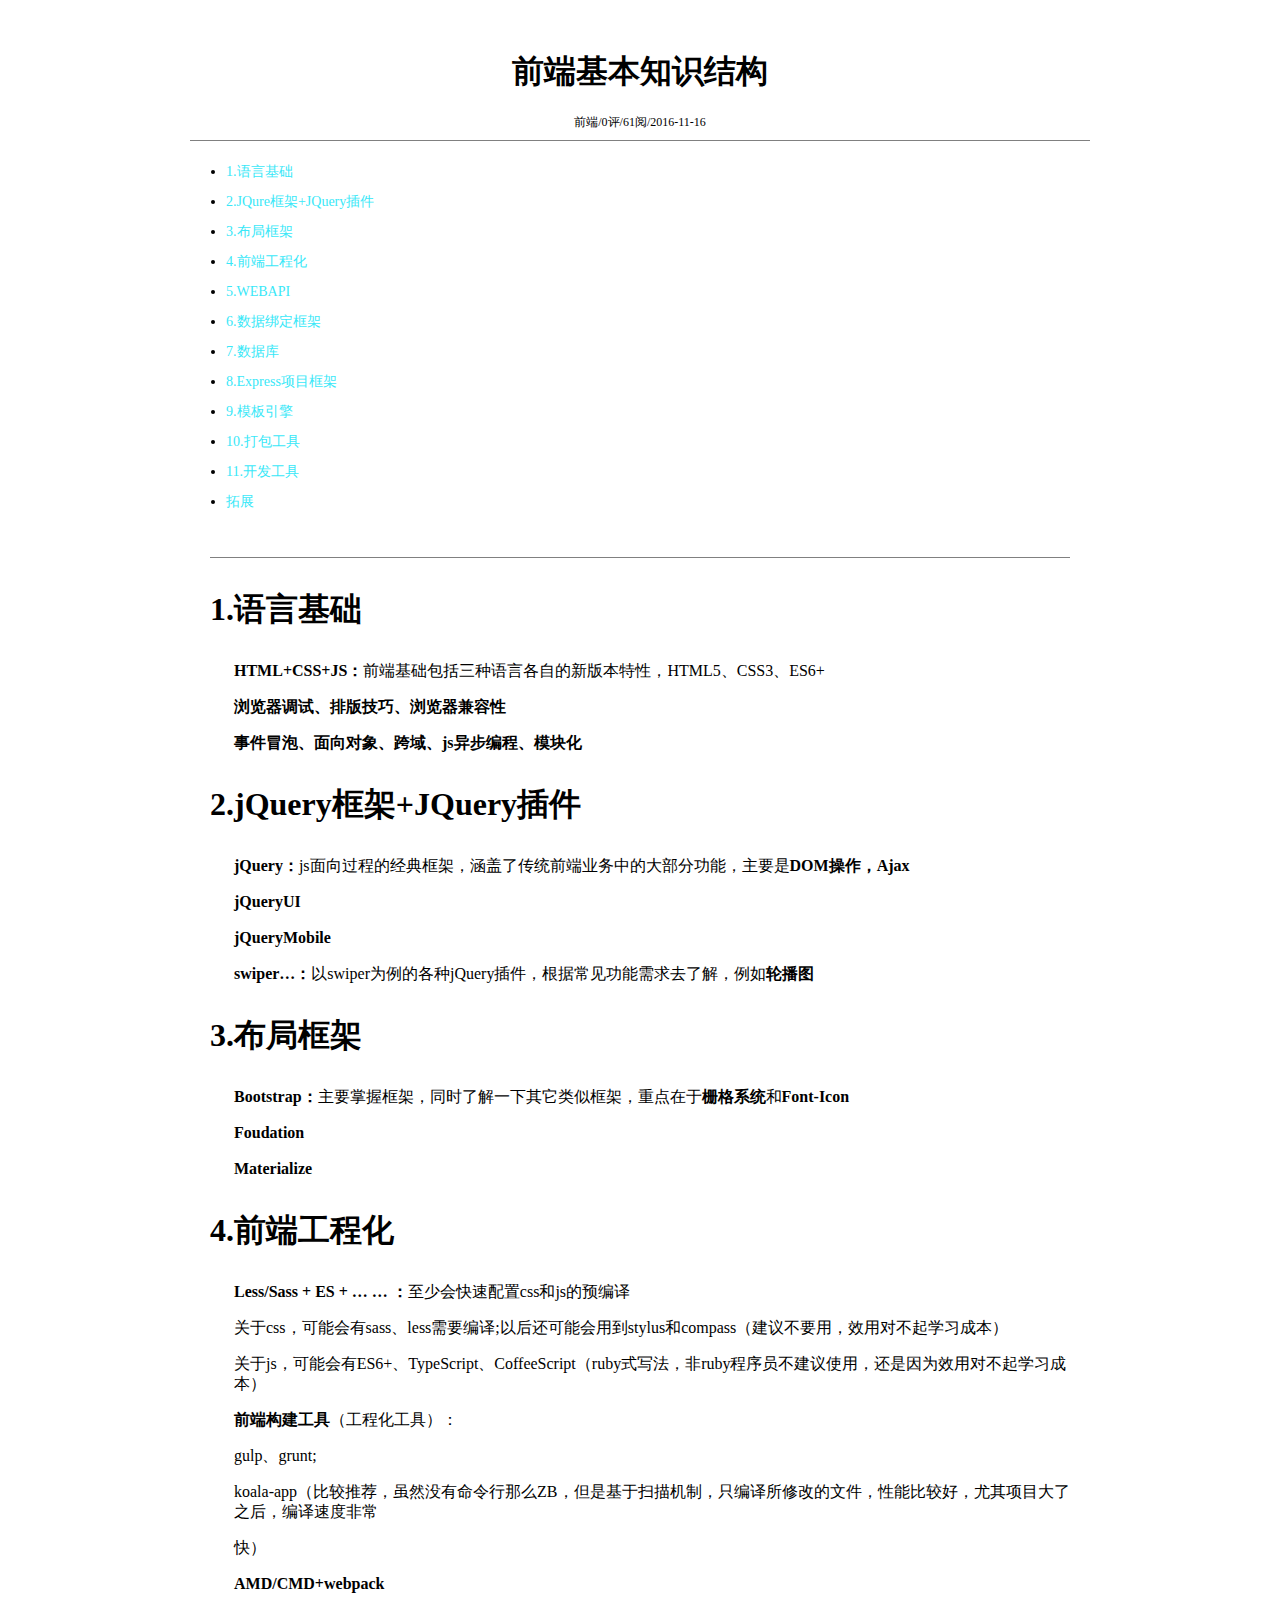
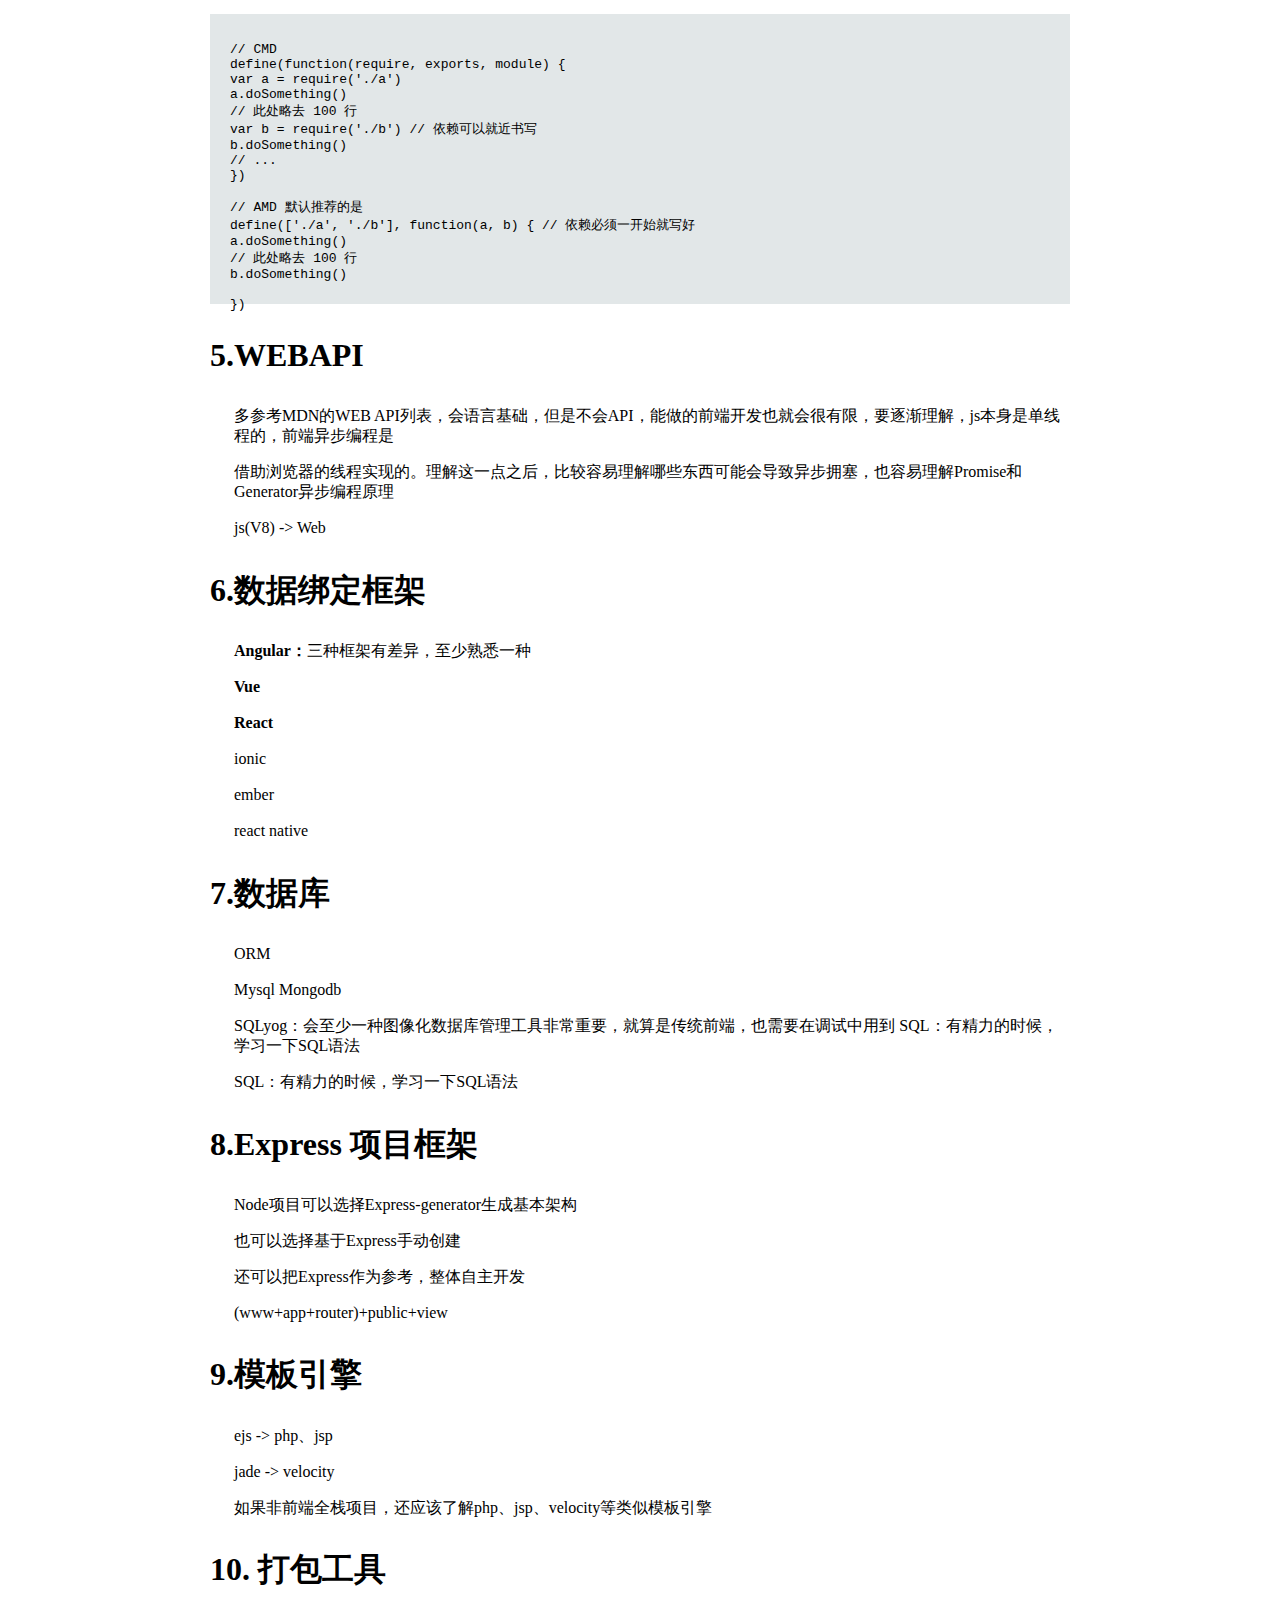
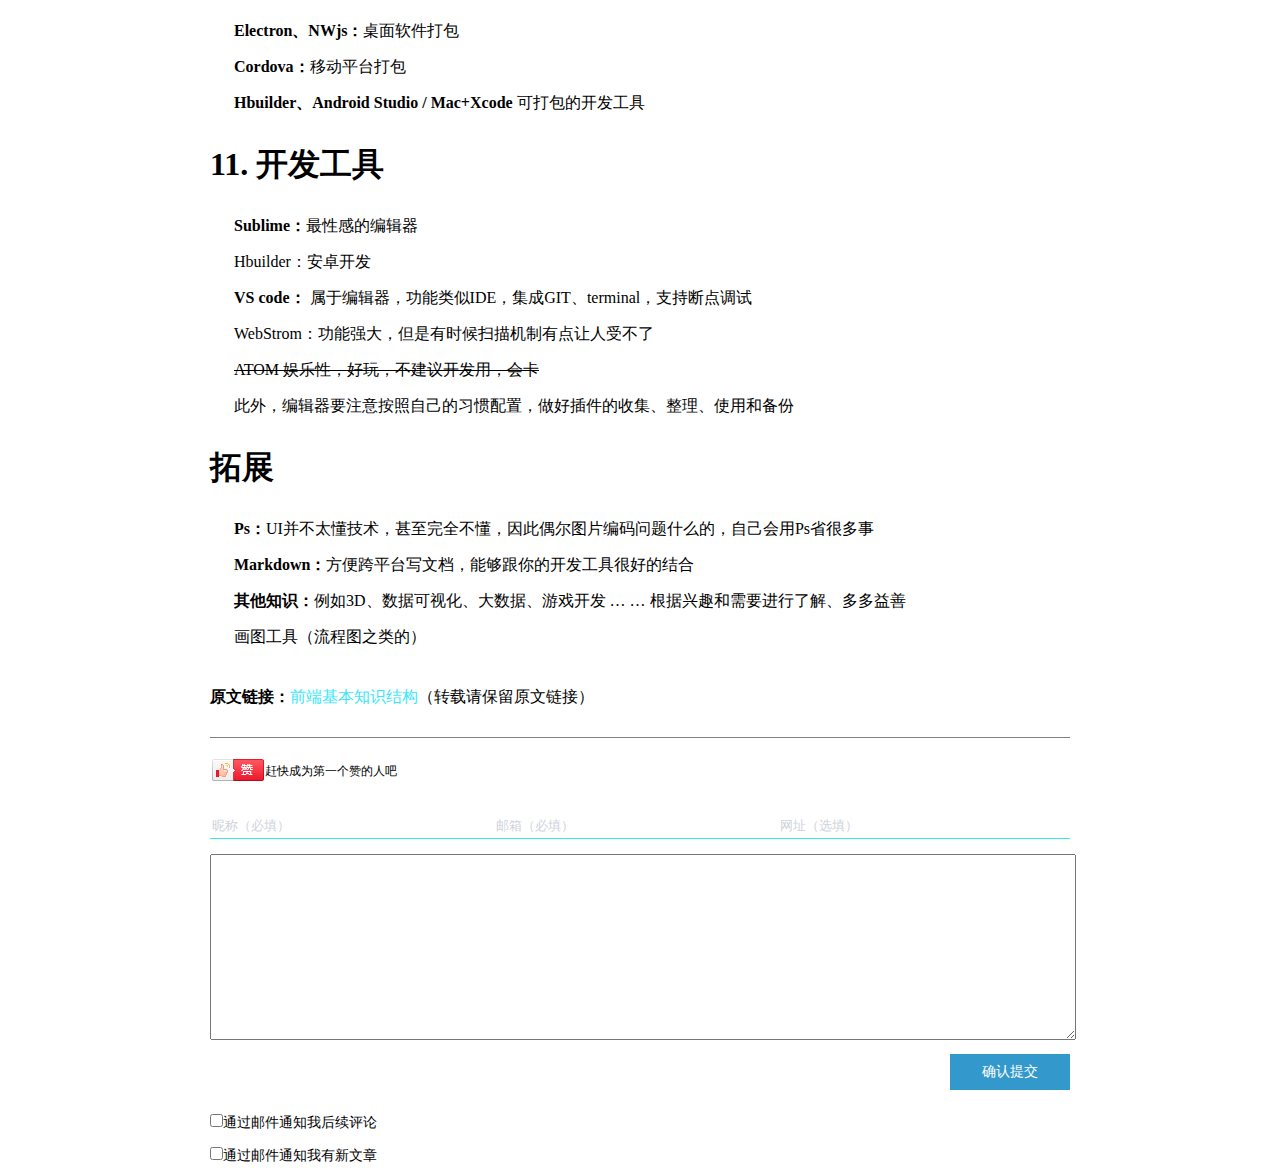
<file: 20161122/index.html>
<!doctype html>
<html lang="en">
<head>
    <meta charset="utf-8">
    <link rel="stylesheet" href="./style.css">
</head>
<body>
    <header>
        <h1>前端基本知识结构</h1>
        <div>前端/0评/61阅/2016-11-16</div>
    </header>
    <section>
        <div class="first">
            <ul>
                <li><a href="#yu1">1.语言基础</a></li>
                <li><a href="#yu2">2.JQure框架+JQuery插件</a></li>
                <li><a href="#yu3">3.布局框架</a></li>
                <li><a href="#yu4">4.前端工程化</a></li>
                <li><a href="#yu5">5.WEBAPI</a></li>
                <li><a href="#yu6">6.数据绑定框架</a></li>
                <li><a href="#yu7">7.数据库</a></li>
                <li><a href="#yu8">8.Express项目框架</a></li>
                <li><a href="#yu9">9.模板引擎</a></li>
                <li><a href="#yu10">10.打包工具</a></li>
                <li><a href="#yu11">11.开发工具</a></li>
                <li><a href="#yu12">拓展</a></li>
            </ul>
        </div>
        <div class="second">
            <h1 id="yu1">1.语言基础</h1>
            <p><b>HTML+CSS+JS：</b>前端基础包括三种语言各自的新版本特性，HTML5、CSS3、ES6+</p>
            <p><b>浏览器调试、排版技巧、浏览器兼容性</b></p>
            <p><b>事件冒泡、面向对象、跨域、js异步编程、模块化</b></p>
            <h1 id="yu2">2.jQuery框架+JQuery插件</h1>
            <p><b>jQuery：</b>js面向过程的经典框架，涵盖了传统前端业务中的大部分功能，主要是<b>DOM操作，Ajax</b></p>
            <p><b>jQueryUI</b></p>
            <p><b>jQueryMobile</b></p>
            <p><b>swiper…：</b>以swiper为例的各种jQuery插件，根据常见功能需求去了解，例如<b>轮播图</b></p>
            <h1 id="yu3">3.布局框架</h1>
            <p><b>Bootstrap：</b>主要掌握框架，同时了解一下其它类似框架，重点在于<b>栅格系统</b>和<b>Font-Icon</b></p>
            <p><b>Foudation</b></p>
            <p><b>Materialize</b></p>
            <h1 id="yu4">4.前端工程化</h1>
            <p><b>Less/Sass + ES + … … ：</b>至少会快速配置css和js的预编译</p>
            <p>关于css，可能会有sass、less需要编译;以后还可能会用到stylus和compass（建议不要用，效用对不起学习成本）</p>
            <p>关于js，可能会有ES6+、TypeScript、CoffeeScript（ruby式写法，非ruby程序员不建议使用，还是因为效用对不起学习成本）</p>
            <p><b>前端构建工具</b>（工程化工具）：</p>
            <p>gulp、grunt;</p>
            <p>koala-app（比较推荐，虽然没有命令行那么ZB，但是基于扫描机制，只编译所修改的文件，性能比较好，尤其项目大了之后，编译速度非常</p>
            <p>快）</p>
            <p><b>AMD/CMD+webpack</b></p>
        </div>
        <div class="third">
            <pre>// CMD
define(function(require, exports, module) {
var a = require('./a')
a.doSomething()
// 此处略去 100 行
var b = require('./b') // 依赖可以就近书写
b.doSomething()
// ...
})

// AMD 默认推荐的是
define(['./a', './b'], function(a, b) { // 依赖必须一开始就写好
a.doSomething()
// 此处略去 100 行
b.doSomething()

})
            </pre>
        </div>
        <div class="second">
            <h1 id="yu5">5.WEBAPI</h1>
            <p>多参考MDN的WEB API列表，会语言基础，但是不会API，能做的前端开发也就会很有限，要逐渐理解，js本身是单线程的，前端异步编程是</p>
            <p>借助浏览器的线程实现的。理解这一点之后，比较容易理解哪些东西可能会导致异步拥塞，也容易理解Promise和Generator异步编程原理</p>
            <p>js(V8) -> Web</p>
            <h1 id="yu6">6.数据绑定框架</h1>
            <p><b>Angular：</b>三种框架有差异，至少熟悉一种</p>
            <p><b>Vue</b></p>
            <p><b>React</b></p>
            <p>ionic</p>
            <p>ember</p>
            <p>react native</p>
            <h1 id="yu7">7.数据库</h1>
            <p>ORM</p>
            <p>Mysql Mongodb</p>
            <p>SQLyog：会至少一种图像化数据库管理工具非常重要，就算是传统前端，也需要在调试中用到
SQL：有精力的时候，学习一下SQL语法</p>
            <p>SQL：有精力的时候，学习一下SQL语法</p>
            <h1 id="yu8">8.Express 项目框架</h1>
            <p>Node项目可以选择Express-generator生成基本架构</p>
            <p>也可以选择基于Express手动创建</p>
            <p>还可以把Express作为参考，整体自主开发</p>
            <p>(www+app+router)+public+view</p>
            <h1 id="yu9">9.模板引擎</h1>
            <p>ejs -> php、jsp</p>
            <p>jade -> velocity</p>
            <p>如果非前端全栈项目，还应该了解php、jsp、velocity等类似模板引擎</p>
            <h1 id="yu10">10. 打包工具</h1>
            <p><b>Electron、NWjs：</b>桌面软件打包</p>
            <p><b>Cordova：</b>移动平台打包</p>
            <p><b>Hbuilder、Android Studio / Mac+Xcode </b>可打包的开发工具</p>
            <h1 id="yu11">11. 开发工具</h1>
            <p><b>Sublime：</b>最性感的编辑器</p>
            <p>Hbuilder：安卓开发</p>
            <p><b>VS code： </b>属于编辑器，功能类似IDE，集成GIT、terminal，支持断点调试</p>
            <p>WebStrom：功能强大，但是有时候扫描机制有点让人受不了</p>
            <p><del>ATOM 娱乐性，好玩，不建议开发用，会卡</del></p>
            <p>此外，编辑器要注意按照自己的习惯配置，做好插件的收集、整理、使用和备份</p>
            <h1 id="yu12">拓展</h1>
            <p><b>Ps：</b>UI并不太懂技术，甚至完全不懂，因此偶尔图片编码问题什么的，自己会用Ps省很多事</p>
            <p><b>Markdown：</b>方便跨平台写文档，能够跟你的开发工具很好的结合</p>
            <p><b>其他知识：</b>例如3D、数据可视化、大数据、游戏开发 … … 根据兴趣和需要进行了解、多多益善</p>
            <p>画图工具（流程图之类的）</p>
        </div>
        <div class="fouth">
            <b>原文链接：</b><a href="#">前端基本知识结构</a><span>（转载请保留原文链接）</span>
        </div>
    </section>
    <footer>
        <div class="xia">
            <div>
                <div class="good"></div>
                <p>赶快成为第一个赞的人吧</p>
            </div>
            <div class="three">
                <input type="text" value="昵称（必填）">
                <input type="text" value="邮箱（必填）">
                <input type="text" value="网址（选填）">
            </div>
        </div>
        <textarea></textarea>
        <div class="ti">
            <input type="submit" value="确认提交">
        </div>
        <input type="checkbox" value="评论"><span>通过邮件通知我后续评论</span><br>
        <input type="checkbox" value="文章"><span>通过邮件通知我有新文章</span>
    </footer>
</body>
</html>
</file>
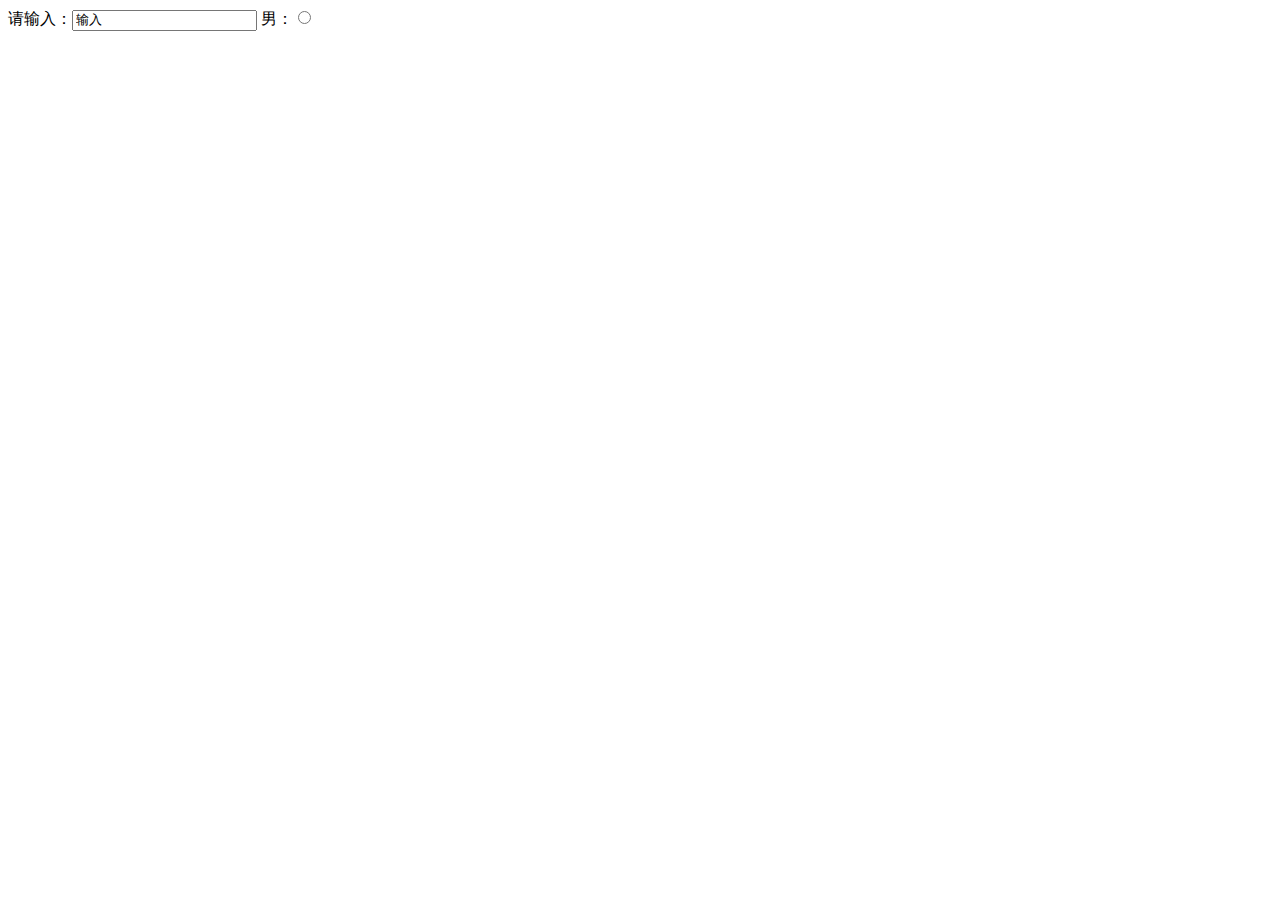
<file: 20161123/form/index.html>
<!DOCTYPE html>
<html lang="en">
<head>
    <meta charset="UTF-8">
    <title>Document</title>
</head>
<body>
  <form action="index.html" method="post">
      <label for="shuru">
      请输入：<input type="text" id="shuru" name="input" value="输入">
      </label>
      <label for="single">
      男：<input type="radio" id="single" name="input" value="输入">
      </label>
  </form>
</body>
</html>
</file>
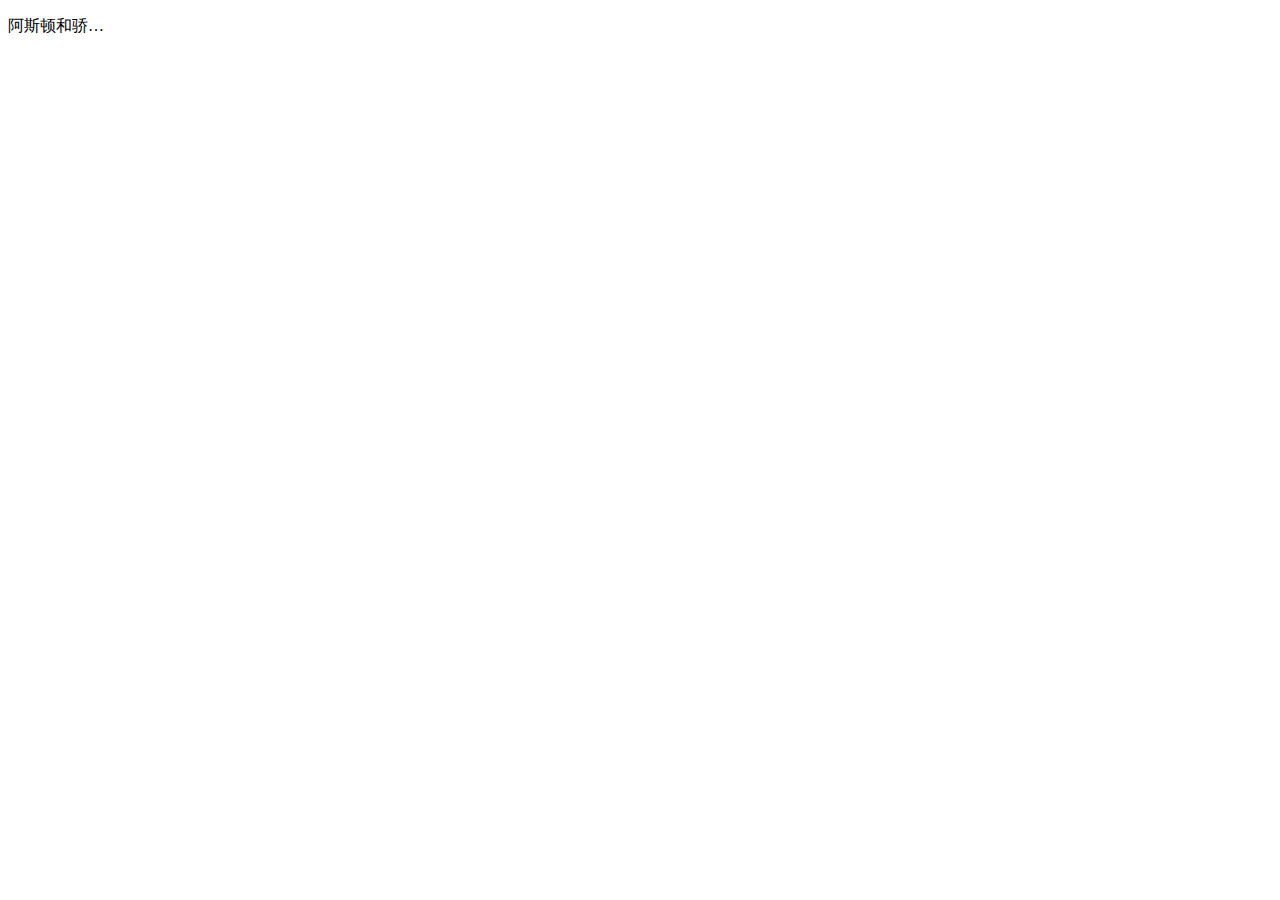
<file: 20161124/float/index.html>
<!DOCTYPE html>
<html lang="en">
<head>
    <meta charset="UTF-8">
    <link rel="stylesheet" href="style.css">
    <title>practice</title>
</head>
<body>
    <!--<div class="box box1">1</div>
    <div class="box box2">2</div>
    <div class="box3">
        <div></div>
        <div></div>
        <div></div>
        <div></div>
        <div></div>
        <div></div>
        <div></div>
        <div></div>
        <div></div>
        <div></div>
        <div></div>
        <div></div>
        <div></div>
        <div></div>
        <div></div>
        <div></div>
        <div></div>
        <div></div>
    </div>
        <div class="clear"></div>
    <p>打开撒即可</p>
    <div class="box box4">4</div>-->
    <p>阿斯顿和骄傲和大家爱的痕迹爱的痕迹啊打卡打卡打卡可大可大大的卡的卡的</p>
</body>
</html>
</file>
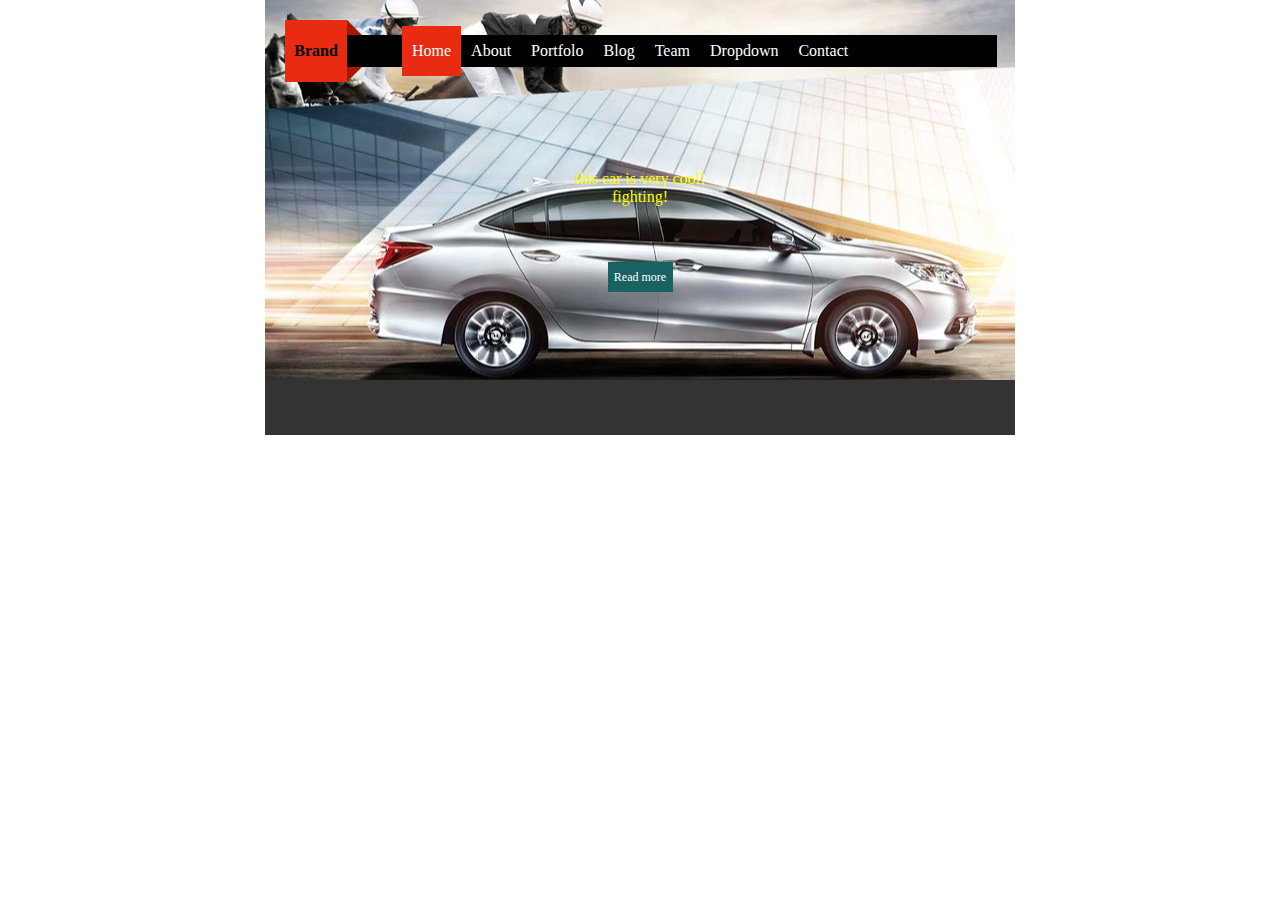
<file: 20161124/position/index.html>
<!DOCTYPE html>
<html lang="en">
<head>
    <meta charset="UTF-8">
    <title>practice</title>
    <link rel="stylesheet" href="style.css">
</head>
<body>
    <div class="box">
        <div class="brand">Brand</div>
        <div class="shang"></div>
        <div class="xia"></div>
        <div class="nav"> 
            <a class="first" href="#">Home</a>
            <a href="#">About</a>
            <a href="#">Portfolo</a>
            <a href="#">Blog</a>
            <a href="#">Team</a>
            <a href="#">Dropdown</a>
            <a href="#">Contact</a>
        </div>
        <div class="font">this car is very cool!<br>fighting!</div>
        <div class="button"><a href="#">Read more</a></div>
    </div>
    <div class="footer"></div>
</body>
</html>
</file>
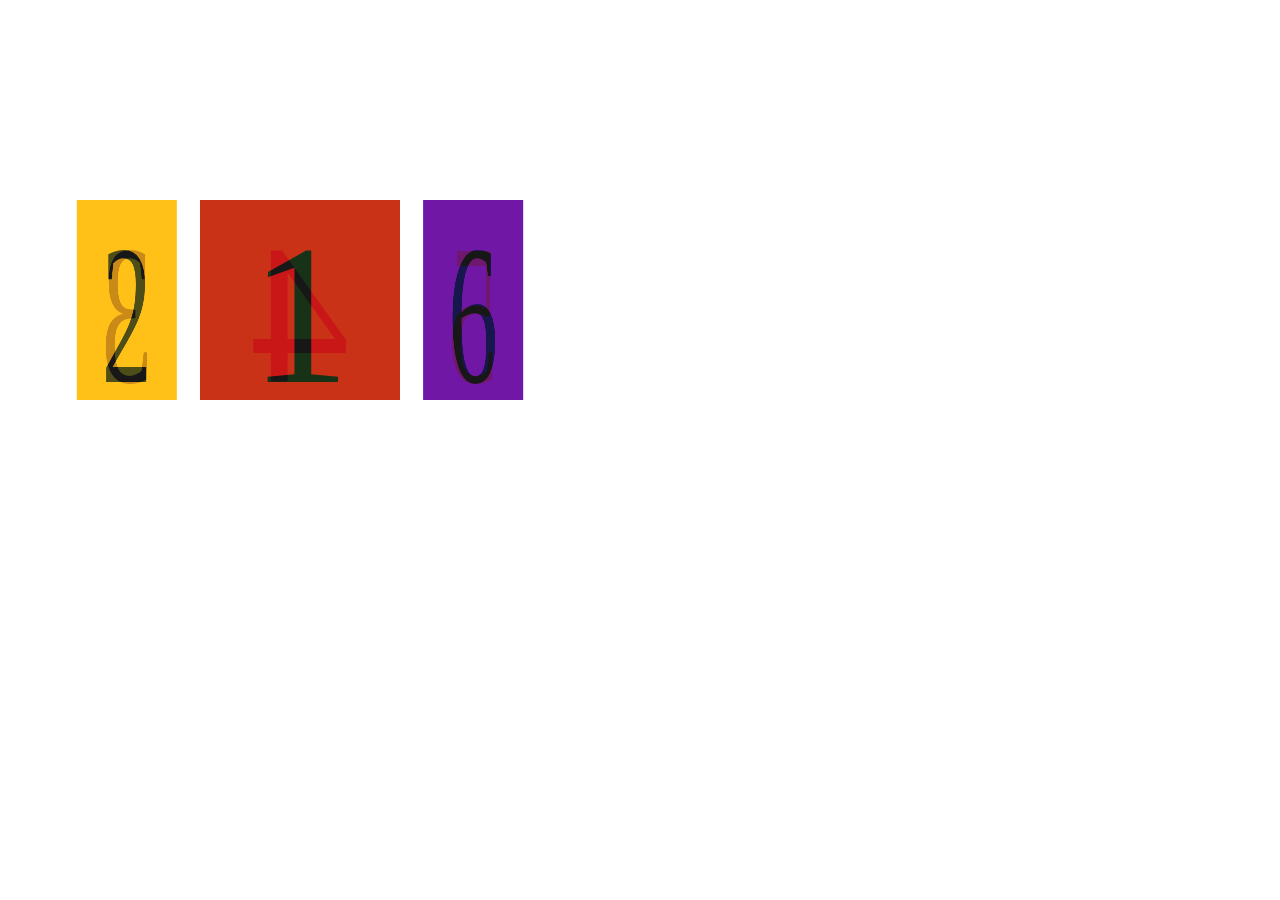
<file: 20170217/3d1.html>
<!DOCTYPE html>
<html lang="en">
<head>
    <meta charset="UTF-8">
    <title>Title</title>
    <style>
        *{
            margin: 0;
            padding: 0;
        }
        #box{
            margin: 200px;
            transform-style: preserve-3d;
            position: relative;
            transform-origin: 100px;
            transform: rotateY(0);
            -webkit-animation: move 3s linear infinite;

        }
        @-webkit-keyframes move {
            to{transform: rotateY(360deg)}
        }
        .section{
            position: absolute;
            width: 200px;
            height: 200px;
            opacity: 0.7;
            font-size: 200px;
            text-align: center;
        }
        .section:nth-child(1){
            background: red;
            transform: translateZ(200px);
        }
        .section:nth-child(2){
            background: orange;
            transform: rotateY(-60deg) translateZ(200px);
        }
        .section:nth-child(3){
            background: yellow;
            transform: rotateY(-120deg) translateZ(200px) ;
        }
        .section:nth-child(4){
            background: green;
            transform: translateZ(-200px) rotateY(180deg);
        }
        .section:nth-child(5){
            background: blue;
            transform: rotateY(120deg) translateZ(200px) ;
        }
        .section:nth-child(6){
            background: purple;
            transform: rotateY(60deg) translateZ(200px)  ;
        }


    </style>
</head>
<body>
    <div id="box">
        <div class="section">1</div>
        <div class="section">2</div>
        <div class="section">3</div>
        <div class="section">4</div>
        <div class="section">5</div>
        <div class="section">6</div>

    </div>
</body>
</html>
</file>
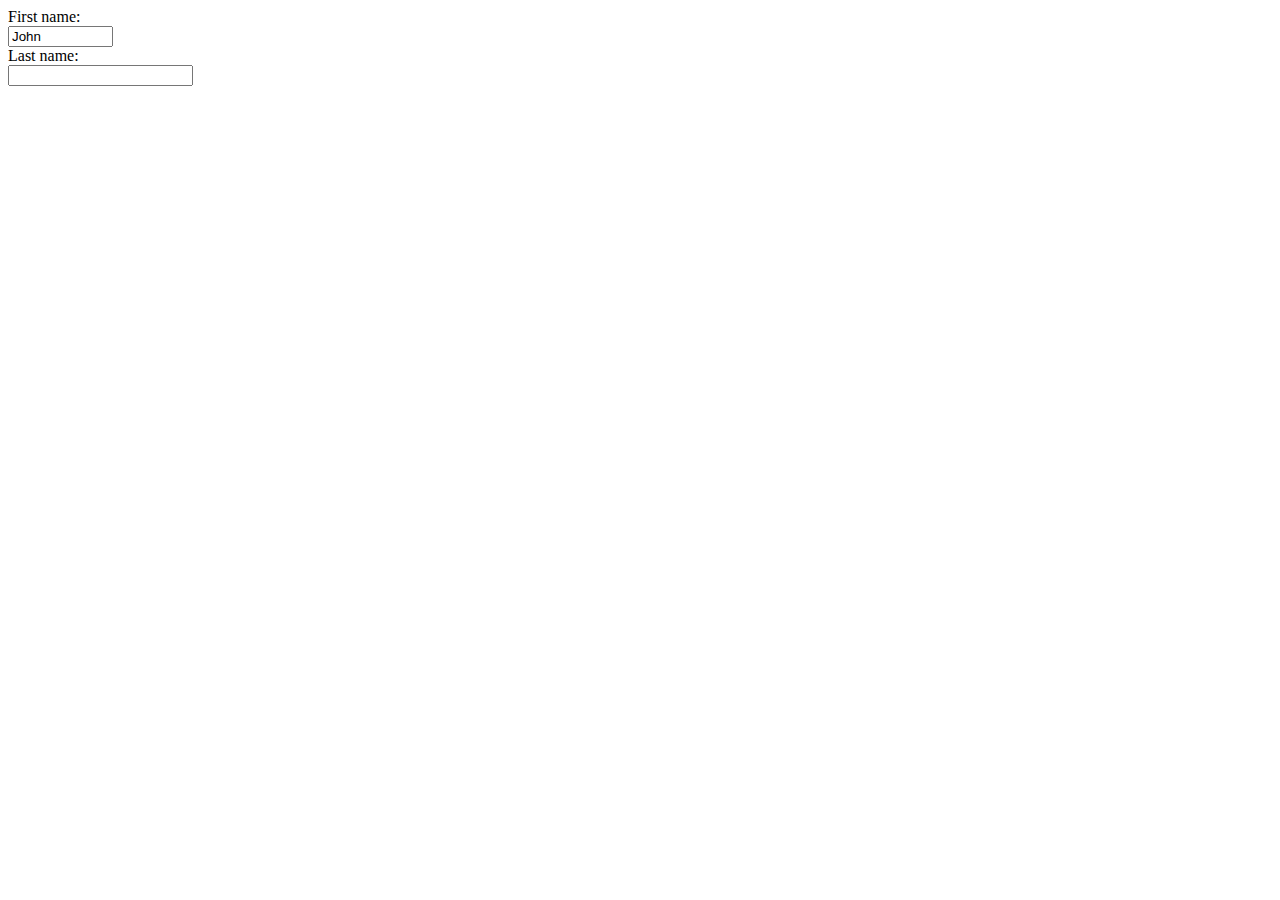
<file: 20161123/maodian/xin.html>
<!DOCTYPE html>
<html lang="en">
<head>
    <meta charset="UTF-8">
    <title>xin</title>
    <link rel="stylesheet" href="./xin.css">
</head>
<body>
    <!--<h1>12</h1>
    <h1>12</h1>
    <h1>12</h1>
     <h1>12</h1>
    <h1>12</h1>
    <h1>12</h1>
     <h1>12</h1>
    <h1>12</h1>
    <h1>12</h1>
     <h1>12</h1>
    <h1>12</h1>
    <h1>12</h1>
     <h1>12</h1>
    <h1>12</h1>
    <h1>12</h1>
     <h1>12</h1>
    <h1>12</h1>
    <h1>12</h1>
     <h1>12</h1>
    <h1>12</h1>
    <h1>12</h1>
     <h1>12</h1>
    <h1>12</h1>
    <h1>12</h1>
     <h1>12</h1>
    <h1>12</h1>
    <h1>12</h1>
     <h1>12</h1>
    <h1>12</h1>
    <h1>12</h1>
    <div class="qw">
    <div class="first">
        <div id="a"></div>
        <div id="b"></div>
        <div id="c"></div>
        <div id="d"></div>
    </div>
    <a href="#a">1</a>
    <a href="#b">2</a>
    <a href="#c">3</a>
    <a href="#d">4</a>
    </div>-->
    <form action="">
 First name:<br>
<input type="text" name="firstname" value="John" size="10">
<br>
 Last name:<br>
<input type="text" name="lastname">
</form> 
</body>
</html>
</file>
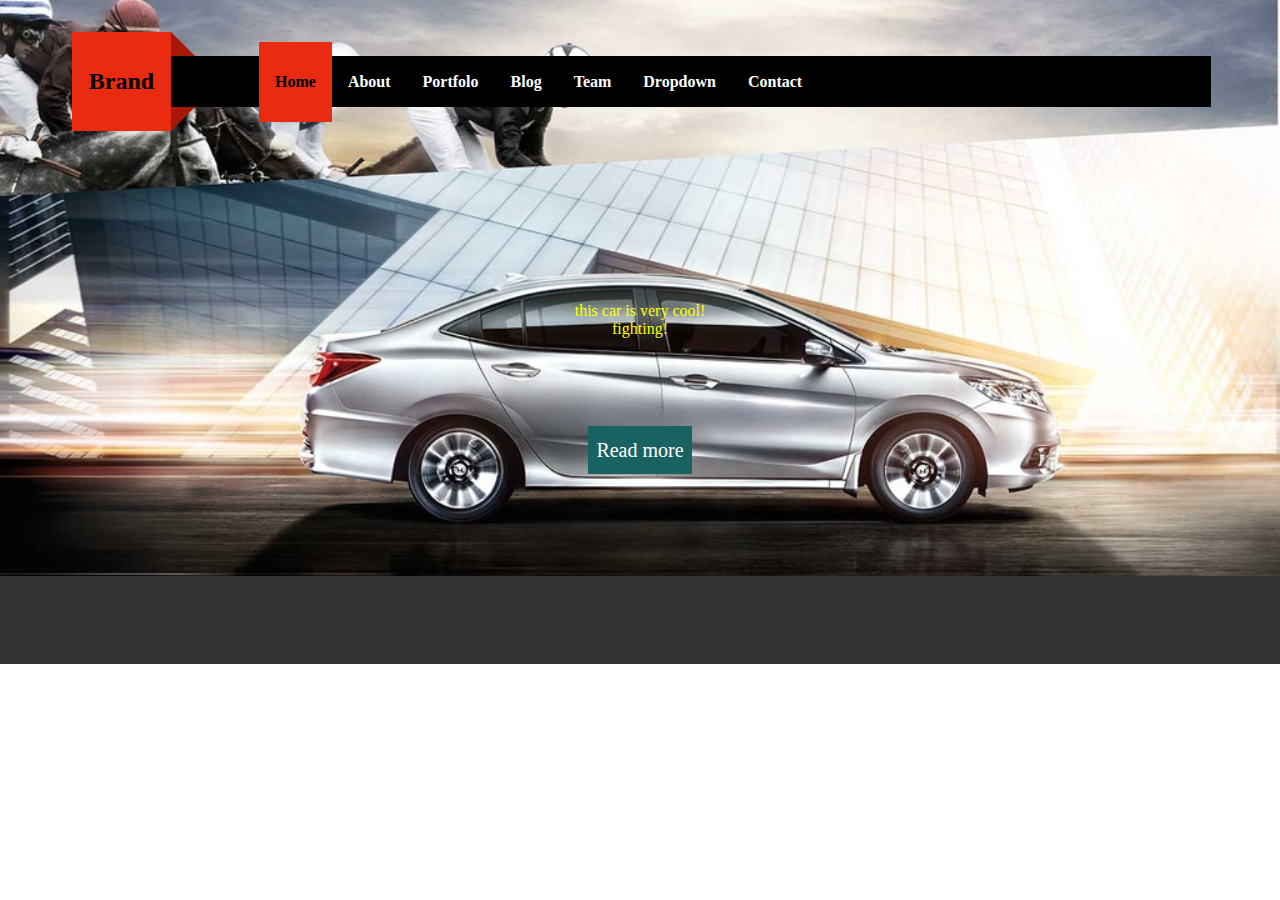
<file: 20161124/position/xin.html>
<!DOCTYPE html>
<html lang="en">
<head>
    <meta charset="UTF-8">
    <title>practice</title>
    <link rel="stylesheet" href="xin.css">
</head>
<body>
    <div class="picture">
        <div class="box">
            <div class="brand">Brand</div>
            <div class="shang"></div>
            <div class="xia"></div>
            <div class="nav"> 
                <a class="first" href="#">Home</a>
                <a href="#">About</a>
                <a href="#">Portfolo</a>
                <a href="#">Blog</a>
                <a href="#">Team</a>
                <a href="#">Dropdown</a>
                <a href="#">Contact</a>
            </div>
        </div>
        <div class="font">this car is very cool!<br>fighting!</div>
        <div class="button"><a href="#">Read more</a></div>
    </div>
    <div class="footer"></div>
</body>
</html>
</file>
<file: 20161122/style.css>
html,body{
    margin:0;padding: 0;
}
header{
    margin: 0 auto;
    width:900px;
    height:120px;
    border-bottom:1px solid grey;
}
header h1{
    margin: 20px auto;
    text-align: center;
    padding-top:30px;
}
header div{
    margin: 0 auto;
    font-size: 12px;
    text-align: center;
}
section{
    margin: 0 auto;
    width: 900px;
}
.first{
    margin: 0 auto;
    width:860px;
    height:400px;
    border-bottom:1px solid grey;
}
.first ul{
    padding-left: 16px;
}
.first li{
    line-height: 30px;
    font-size: 14px;
    color:black;
}
.first a{
    text-decoration: none;
    color:#39e8f8;
}
li a:hover{
    color:red;
}
.second{
    margin: 0 auto;
    width:860px;
}
.second h1{
    line-height: 60px;
}
.second p{
    font-size: 16px;
    padding-left: 24px;
    line-height: 20px;
}
.third{
    margin: 20px auto;
    padding: 15px 20px;
    width:820px;
    height:260px;
    background: #e2e7e8;
}
.fouth{
    margin: 20px auto;
    padding: 20px 0;
    width:860px;
    height: 30px;
    border-bottom: 1px solid grey;
}
.fouth a{
    text-decoration:none;
    color:#39e8f8;
}
footer{
    width: 860px;
    margin: 0 auto;
}
.xia{
    width: 860px;
    height:80px;
    margin-bottom: 15px;
    border-bottom: 1px solid #39e8f8;
}
.good{
    width: 55px;
    height:25px;
    float:left;
    background: url("./images/zan.png") no-repeat center;
}
.xia>div{
    height:30px;
}
.xia p{
    width:200px;
    float:left;
    margin-top:5px;
    font-size: 12px;
}
.three{
    width: 860px;
    height:30px;
    margin-top:30px;
}
.three input{
    display: block;
    width:280px;
    float:left;
    border:0;
    outline: 0;
    color: #ced3db;
}
textarea{
    width: 860px;
    height: 180px;
}
.ti{
    height: 50px;
    margin-top:10px;
}
.ti input{
    display: block;
    float: right;
    width: 120px;
    height: 36px;
    background:#3399cc;
    color:#fff;
    font-size:14px;
    border:0;
}
footer>input{
    margin:10px 0;
}
footer span{
    font-size:14px;
}
</file>
<file: 20161124/float/style.css>
/*body{
    width: 1200px;
    margin: 0;
    padding: 0;

}
.box{
    width: 1000px;
    height: 400px;
    background: #00f;
    margin: 50px;
}
.box1{
    
    background: #0ff;
}
.box3{
    width: 1000px;
    margin: 50px;
}
.box3 div{
    width: 100px;
    height: 100px;
    float:left;
    background: #00f;
    margin: 50px;
}
.clear{
    clear:both;
}
p{
    text-align: right;
}*/
/*.box3:after {
    content: " ";
    display: block;
    clear: both;
}*/
p{
    width: 100px;
    white-space: nowrap;
    overflow: hidden;
    text-overflow: ellipsis;
}
p:hover{
    width: 100%;
}
</file>
<file: 20161124/position/style.css>
html,body{
    margin:0;
    padding: 0;
}
.box{
    margin:0 auto;
    padding-top:20px;
    width: 750px;
    height: 360px;
    background: url("./img/car.jpg") no-repeat center;
    position: relative;
}
.brand{
    width:62px;
    height: 62px;
    font: bold 16px/62px "微软雅黑";
    text-align: center;
    margin-left:20px;
    background: #e92b11;
    cursor: default;
}
.shang{
    width:0;
    height: 0;
    border-right:15px solid  rgba(165, 25, 8, 0);
    border-bottom:15px solid rgba(165, 25, 8, 1);
    position: absolute;
    left:82px;
    top:20px;
}
.xia{
    width:0;
    height: 0;
    border-right:15px solid  rgba(165, 25, 8, 0);
    border-top:15px solid rgba(165, 25, 8, 1);
    position: absolute;
    left:82px;
    top:67px;
}
.nav{
    width: 650px;
    height: 32px;
    background: #000;
    position: absolute;
    left:82px;
    top:35px;
}
.nav a{
    display: block;
    height: 50px;
    padding: 0 10px;
    color: #fff;
    float:left;
    line-height: 50px;
    margin-top:-9px;
    text-decoration: none;
}
.nav .first{
    margin-left:55px;
    background: #e92b11;
}
.nav a:hover{
    background: #e92b11;
}
.font{
    width: 300px;
    height: 40px;
    position: absolute;
    left:50%;
    top:50%;
    margin-left:-150px;
    margin-top:-20px;
    text-align: center;
    color: #ff0;
    cursor: default;
}
.button{
    width: 65px;
    height: 30px;
    background: #186261;
    margin:0 auto;
    margin-top:180px;
}
.button a{
    font-size:12px;
    display: block;
    color:#fff;
    line-height: 30px;
    text-decoration: none;
    text-align: center;
}
.footer{
    width: 750px;
    height: 55px;
    background: #333333;
    margin:0 auto;
}
</file>
<file: 20161123/maodian/xin.css>
.first{
    height: 400px;
    width: 400px;
    overflow: hidden;
    margin-left:10px;
    left:100px;
    top:50px;
    position:relative;
    float:right;

}
.first>div{
      height: 400px;
    width: 400px;
}
#a{
    background: #00f;
}
#b{
    background: #0ff;
}
#c{
    background: #f0f;
}
#d{
    background: #000;
}
.qw{
    height: 1000px;
    width: 600px;
    left:100px;
    top:900px;
    position:relative;
    overflow:hidden;
}
</file>
<file: 20161124/position/xin.css>
html,body{
    margin:0;
    padding: 0;
}
.picture{
    height: 576px;
    width: 100%;
    min-width: 1200px;
    background: url("./img/car.jpg") no-repeat center;
    background-size:cover;
}
.box{
    margin:0 auto;
    padding-top:32px;
    width: 1200px;
    height: 150px;
    position: relative;
}
.brand{
    width:99px;
    height: 99px;
    font: bold 24px/99px "微软雅黑";
    text-align: center;
    margin-left:32px;
    background: #e92b11;
    cursor: default;
}
.shang{
    width:0;
    height: 0;
    border-right:24px solid  rgba(165, 25, 8, 0);
    border-bottom:24px solid rgba(165, 25, 8, 1);
    position: absolute;
    left:131px;
    top:32px;
}
.xia{
    width:0;
    height: 0;
    border-right:24px solid  rgba(165, 25, 8, 0);
    border-top:24px solid rgba(165, 25, 8, 1);
    position: absolute;
    left:131px;
    top:107px;
}
.nav{
    width: 1040px;
    height: 51px;
    background: #000;
    position: absolute;
    left:131px;
    top:56px;
}
.nav a{
    display: block;
    height: 80px;
    padding: 0 16px;
    color: #fff;
    float:left;
    line-height: 80px;
    margin-top:-14px;
    text-decoration: none;
    font-weight: bold;
}
.nav .first{
    margin-left:88px;
    background: #e92b11;
    color: #000;
    font-weight: bold;
}
.nav a:hover{
    background: #e92b11;
    color: #000;
}
.font{
    width: 480px;
    height: 64px;
    margin:120px auto;
    margin-bottom: 60px;
    text-align: center;
    color: #ff0;
    cursor: default;
}
.button{
    width: 104px;
    height: 48px;
    background: #186261;
    margin:0 auto;
}
.button a{
    font-size:20px;
    display: block;
    color:#fff;
    line-height: 48px;
    text-decoration: none;
    text-align: center;
}
.footer{
    width: 100%;
    height: 88px;
    min-width: 1200px;
    background: #333333;
    margin:0 auto;
}
.button:hover{
    background: #569e9b;
}
</file>
